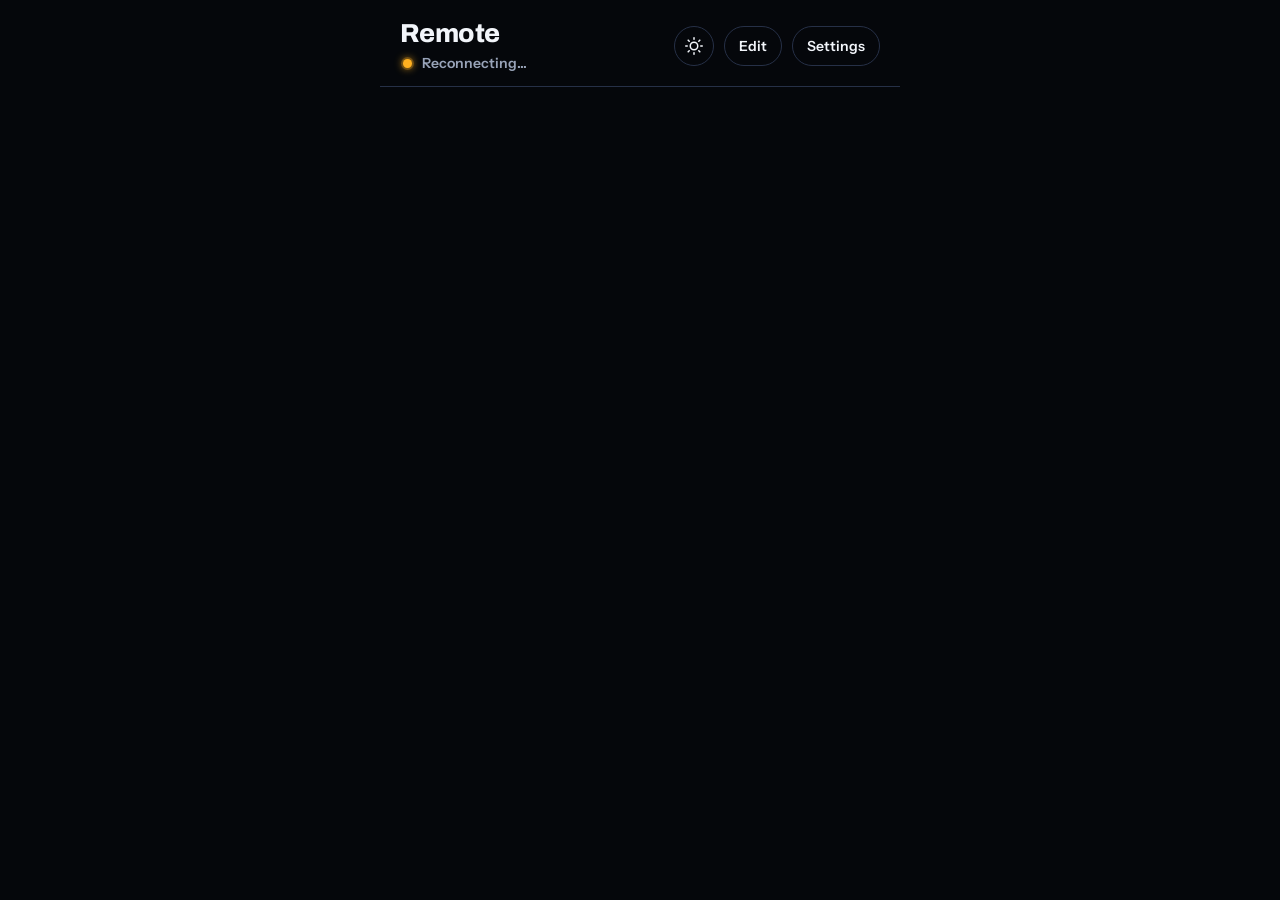
<file: web/index.html>
<!DOCTYPE html>
<html lang="en">
<head>
    <meta charset="UTF-8">
    <meta name="viewport" content="width=device-width, initial-scale=1, viewport-fit=cover">
    <meta name="theme-color" content="#05070B">
    <title>Phone Remote</title>
    <link rel="icon" type="image/png" href="icon.png">
    <link rel="apple-touch-icon" href="icon.png">
    <script>
        (function() {
            try {
                var theme = localStorage.getItem('pr_theme') || 'dark';
                var bedside = localStorage.getItem('pr_bedside') === 'true';
                var effective = theme;
                if (theme === 'system') {
                    effective = (window.matchMedia && window.matchMedia('(prefers-color-scheme: light)').matches) ? 'light' : 'dark';
                }
                document.documentElement.setAttribute('data-theme', effective);
                if (bedside) {
                    document.documentElement.setAttribute('data-bedside', 'true');
                }
                var metaTheme = document.querySelector('meta[name="theme-color"]');
                if (metaTheme) {
                    metaTheme.setAttribute('content', effective === 'light' ? '#E8EBF0' : '#05070B');
                }
            } catch (e) {}
        })();
    </script>
    <link rel="stylesheet" href="style.css">
</head>
<body>
    <div id="app" class="app-container">
        <header id="app-header" class="app-header">
            <div class="header-main">
                <div class="header-titles">
                    <h1 id="device-title" class="device-title">Remote</h1>
                    <div id="status-line" class="status-line">
                        <span id="status-dot" class="status-dot disconnected" aria-hidden="true"></span>
                        <span id="status-text" class="status-text">Disconnected</span>
                    </div>
                </div>
                <div class="header-actions">
                    <button id="moon-btn" class="pill-btn-icon" aria-label="Toggle bedside mode" title="Bedside mode">
                        <svg viewBox="0 0 24 24" width="18" height="18" fill="none" stroke="currentColor" stroke-width="2" stroke-linecap="round" stroke-linejoin="round"><path d="M21 12.79A9 9 0 1 1 11.21 3 7 7 0 0 0 21 12.79z"></path></svg>
                    </button>
                    <button id="edit-btn" class="pill-btn-outline" aria-label="Edit modules">Edit</button>
                    <button id="settings-btn" class="pill-btn-outline" aria-label="Open settings">Settings</button>
                </div>
            </div>
        </header>

        <main id="main-content" class="main-content">
            <div id="home-view" class="view-panel"></div>
            <div id="settings-view" class="view-panel" style="display:none;"></div>
            <div id="active-module" class="view-panel" style="display:none;"></div>
        </main>
    </div>

    <script type="module" src="host.js"></script>
</body>
</html>
</file>
<file: web/style.css>
/* ==========================================================================
   Phone Remote Design System - web/style.css
   Aligned with DESIGN.md Section 21 & Admin Panel Visuals
   ========================================================================== */

/* --------------------------------------------------------------------------
   Local Bundled Fonts (@font-face)
   -------------------------------------------------------------------------- */
@font-face {
    font-family: 'Archivo';
    src: url('fonts/Archivo.woff2') format('woff2');
    font-weight: 800;
    font-style: normal;
    font-display: swap;
}

@font-face {
    font-family: 'Instrument Sans';
    src: url('fonts/InstrumentSans.woff2') format('woff2');
    font-weight: 400 700;
    font-style: normal;
    font-display: swap;
}

@font-face {
    font-family: 'JetBrains Mono';
    src: url('fonts/JetBrainsMono.woff2') format('woff2');
    font-weight: 400 700;
    font-style: normal;
    font-display: swap;
}

/* --------------------------------------------------------------------------
   Design Tokens / Variables
   -------------------------------------------------------------------------- */
:root {
    /* Dark Theme (Default) */
    --ground: #05070B;
    --card: #11141C;
    --card-alt: #1A1F2B;
    --card-active: #222938;
    --border: #263047;
    --text: #F2F5FA;
    --muted: #98A3B8;
    --accent: #2F5BFF;        /* Cobalt interactive */
    --accent-text: #7C98FF;   /* High-contrast cobalt for text/icons */
    --success: #3DDC97;
    --warning: #FFB020;
    --warning-text: #11141C;
    --danger: #FF5C66;

    /* Semantic Aliases */
    --bg: var(--ground);
    --surface: var(--card);
    --surface-alt: var(--card-alt);
    --btn-primary-bg: #FFFFFF;
    --btn-primary-text: #05070B;

    /* Radii */
    --radius-hero: 28px;
    --radius-tile: 22px;
    --radius-row: 18px;
    --radius-btn: 16px;
    --radius-pill: 999px;

    /* Overlay fallback background */
    --overlay-bg: rgba(5, 7, 11, 0.94);
    --overlay-glass: rgba(5, 7, 11, 0.82);
    --sheet-bg: #11141C;
    --sheet-glass: rgba(17, 20, 28, 0.85);
}

[data-theme="light"] {
    --ground: #E8EBF0;
    --card: #FFFFFF;
    --card-alt: #DCE1EA;
    --card-active: #CCD4E0;
    --border: #C7CEDA;
    --text: #0A0D14;
    --muted: #5B6577;
    --accent: #2F5BFF;
    --accent-text: #1F45D6;
    --success: #0B7A4B;
    --warning: #FFB020;
    --warning-text: #8A5300;
    --danger: #C51E2A;        /* Adjusted for >= 4.5:1 (4.89:1 on ground, 5.84:1 on card) */

    --bg: var(--ground);
    --surface: var(--card);
    --surface-alt: var(--card-alt);
    --btn-primary-bg: #0A0D14;
    --btn-primary-text: #FFFFFF;

    --overlay-bg: rgba(232, 235, 240, 0.96);
    --overlay-glass: rgba(232, 235, 240, 0.88);
    --sheet-bg: #FFFFFF;
    --sheet-glass: rgba(255, 255, 255, 0.88);
}

/* Bedside Mode */
[data-bedside="true"] {
    --ground: #020305;
    --card: #0A0C12;
    --card-alt: #10141D;
    --card-active: #171C28;
    --border: #182030;
    --text: #A8B2C4;
    --muted: #556072;
    --accent: #2340B3;
    --accent-text: #506ECF;
    --success: #20855A;
    --warning: #B37B17;
    --warning-text: #0A0C12;
    --danger: #B33D45;

    --overlay-bg: #020305;
    --overlay-glass: #020305;
    --sheet-bg: #0A0C12;
    --sheet-glass: #0A0C12;
}

/* --------------------------------------------------------------------------
   Global Layout & Reset (Fit-the-phone rules)
   -------------------------------------------------------------------------- */
*, *::before, *::after {
    box-sizing: border-box;
    -webkit-tap-highlight-color: transparent;
}

html, body {
    margin: 0;
    padding: 0;
    width: 100%;
    max-width: 100%;
    overflow-x: hidden;
    background-color: var(--ground);
    color: var(--text);
    font-family: 'Instrument Sans', system-ui, -apple-system, BlinkMacSystemFont, "Segoe UI", Roboto, sans-serif;
    font-size: clamp(14px, 3.8vw, 16px);
    line-height: 1.5;
    min-height: 100dvh;
    user-select: none;
    -webkit-user-select: none;
    transition: background-color 0.2s ease, color 0.2s ease;
}

h1, h2, h3, h4, .heading {
    font-family: 'Archivo', system-ui, sans-serif;
    font-weight: 800;
    letter-spacing: -0.02em;
    margin: 0;
    color: var(--text);
}

.mono {
    font-family: 'JetBrains Mono', monospace;
}

/* App Outer Container */
.app-container {
    width: 100%;
    max-width: 520px;
    margin: 0 auto;
    min-height: 100dvh;
    display: flex;
    flex-direction: column;
    position: relative;
    padding-left: env(safe-area-inset-left, 0px);
    padding-right: env(safe-area-inset-right, 0px);
}

/* --------------------------------------------------------------------------
   App Shell Header
   -------------------------------------------------------------------------- */
.app-header {
    width: 100%;
    padding: clamp(12px, 3.5vw, 18px) clamp(14px, 4vw, 20px) 12px;
    padding-top: calc(clamp(12px, 3.5vw, 18px) + env(safe-area-inset-top, 0px));
    background: var(--ground);
    border-bottom: 1px solid var(--border);
    flex-shrink: 0;
}

.header-main {
    display: flex;
    justify-content: space-between;
    align-items: center;
    gap: 12px;
    width: 100%;
}

.header-titles {
    display: flex;
    flex-direction: column;
    min-width: 0;
    flex: 1;
}

.device-title {
    font-size: clamp(20px, 6vw, 26px);
    line-height: 1.2;
    white-space: nowrap;
    overflow: hidden;
    text-overflow: ellipsis;
}

.status-line {
    display: flex;
    align-items: center;
    gap: 8px;
    margin-top: 4px;
    font-size: clamp(12px, 3.2vw, 14px);
    color: var(--muted);
    font-family: 'Instrument Sans', sans-serif;
    white-space: nowrap;
    overflow: visible;
    min-width: 0;
}

.status-dot {
    width: 9px;
    height: 9px;
    min-width: 9px;
    border-radius: 50%;
    display: inline-block;
    flex-shrink: 0;
    margin: 2px 2px 2px 3px;
    transition: background-color 0.25s ease, box-shadow 0.25s ease;
}

.status-dot.connected {
    background: var(--success);
    box-shadow: 0 0 0 2px rgba(61, 220, 151, 0.25), 0 0 8px var(--success);
}

[data-theme="light"] .status-dot.connected {
    background: #10B981;
    box-shadow: 0 0 0 2.5px rgba(16, 185, 129, 0.25), 0 0 9px rgba(16, 185, 129, 0.7);
}

.status-dot.reconnecting {
    background: var(--warning);
    box-shadow: 0 0 0 2px rgba(255, 176, 32, 0.25), 0 0 8px var(--warning);
    animation: status-pulse 1.6s infinite ease-in-out;
}

.status-dot.disconnected {
    background: var(--danger);
    box-shadow: 0 0 0 2px rgba(255, 92, 102, 0.2), 0 0 6px var(--danger);
}

@keyframes status-pulse {
    0%, 100% { opacity: 1; transform: scale(1); }
    50% { opacity: 0.45; transform: scale(0.9); }
}

.status-text {
    overflow: hidden;
    text-overflow: ellipsis;
    white-space: nowrap;
    min-width: 0;
}

.header-actions {
    display: flex;
    align-items: center;
    gap: clamp(6px, 1.8vw, 10px);
    flex-shrink: 0;
}

/* --------------------------------------------------------------------------
   Buttons (Admin Panel Design Match)
   -------------------------------------------------------------------------- */
button {
    font-family: inherit;
    border: none;
    outline: none;
    cursor: pointer;
    background: transparent;
    color: inherit;
    -webkit-appearance: none;
}

.pill-btn-primary {
    background: var(--btn-primary-bg);
    color: var(--btn-primary-text);
    font-weight: 700;
    font-size: clamp(14px, 3.8vw, 16px);
    padding: 12px 24px;
    border-radius: var(--radius-pill);
    min-height: 48px;
    display: inline-flex;
    align-items: center;
    justify-content: center;
    gap: 8px;
    transition: transform 0.1s ease, opacity 0.15s ease;
    text-align: center;
    width: 100%;
}
.pill-btn-primary:active:not([disabled]) {
    transform: scale(0.97);
    opacity: 0.9;
}

.pill-btn-outline {
    background: transparent;
    color: var(--text);
    border: 1px solid var(--border);
    font-weight: 600;
    font-size: clamp(13px, 3.4vw, 14px);
    padding: 8px 14px;
    border-radius: var(--radius-pill);
    min-height: 40px;
    display: inline-flex;
    align-items: center;
    justify-content: center;
    transition: background 0.15s ease, border-color 0.15s ease, transform 0.1s ease;
}
.pill-btn-outline:active:not([disabled]) {
    background: var(--card-alt);
    border-color: var(--accent);
    transform: scale(0.96);
}

.pill-btn-icon {
    width: 40px;
    height: 40px;
    min-width: 40px;
    min-height: 40px;
    border-radius: 50%;
    border: 1px solid var(--border);
    background: transparent;
    color: var(--text);
    display: inline-flex;
    align-items: center;
    justify-content: center;
    transition: background 0.15s ease, border-color 0.15s ease, transform 0.1s ease;
}
.pill-btn-icon:active:not([disabled]) {
    background: var(--card-alt);
    border-color: var(--accent);
    transform: scale(0.94);
}

/* --------------------------------------------------------------------------
   Main Content & Views
   -------------------------------------------------------------------------- */
.main-content {
    flex: 1;
    width: 100%;
    min-width: 0;
    padding: clamp(14px, 4vw, 20px);
    padding-bottom: calc(clamp(14px, 4vw, 20px) + env(safe-area-inset-bottom, 0px));
}

.view-panel {
    width: 100%;
    min-width: 0;
}

/* --------------------------------------------------------------------------
   Home View: Quick Actions
   -------------------------------------------------------------------------- */
.quick-actions-row {
    display: flex;
    align-items: center;
    justify-content: space-around;
    gap: clamp(8px, 2.5vw, 16px);
    margin-bottom: clamp(18px, 5vw, 24px);
    width: 100%;
    min-width: 0;
}

.quick-action-btn {
    flex: 1;
    min-width: 0;
    min-height: 52px;
    border-radius: var(--radius-row);
    border: 1px solid var(--border);
    background: var(--card);
    color: var(--text);
    display: flex;
    flex-direction: column;
    align-items: center;
    justify-content: center;
    padding: 8px 6px;
    gap: 4px;
    transition: background-color 0.15s ease, border-color 0.15s ease, transform 0.1s ease;
}
.quick-action-btn:active:not([disabled]) {
    background: var(--accent);
    color: #FFFFFF;
    border-color: var(--accent);
    transform: scale(0.96);
}
.quick-action-btn:active:not([disabled]) svg {
    color: #FFFFFF;
}
.quick-action-btn svg {
    width: 20px;
    height: 20px;
    color: var(--accent-text);
}
.quick-action-btn span {
    font-size: clamp(11px, 3vw, 12px);
    font-weight: 600;
    white-space: nowrap;
    overflow: hidden;
    text-overflow: ellipsis;
    max-width: 100%;
}

/* --------------------------------------------------------------------------
   Home View: 2-Column Equal Module Grid
   -------------------------------------------------------------------------- */
.grid-container {
    display: grid;
    grid-template-columns: repeat(2, minmax(0, 1fr));
    gap: clamp(10px, 3vw, 14px);
    width: 100%;
    min-width: 0;
    margin-bottom: clamp(16px, 4vw, 20px);
}

.module-tile {
    background: var(--card);
    border: 1px solid var(--border);
    border-radius: var(--radius-tile); /* 22px */
    padding: clamp(16px, 4.5vw, 22px) clamp(12px, 3.5vw, 16px);
    display: flex;
    flex-direction: column;
    align-items: flex-start;
    justify-content: flex-start;
    text-align: left;
    min-width: 0;
    width: 100%;
    min-height: 110px;
    cursor: pointer;
    position: relative;
    transition: transform 0.1s ease, background 0.15s ease, border-color 0.15s ease;
}

.module-tile:active:not([disabled]) {
    transform: scale(0.96);
    background: var(--accent);
    border-color: var(--accent);
    color: #FFFFFF;
}

.module-tile:active:not([disabled]) .tile-icon svg {
    color: #FFFFFF;
}
.module-tile:active:not([disabled]) .tile-desc {
    color: rgba(255, 255, 255, 0.85);
}

.tile-icon {
    width: 38px;
    height: 38px;
    min-width: 38px;
    min-height: 38px;
    border-radius: 12px;
    background: var(--card-alt);
    display: flex;
    align-items: center;
    justify-content: center;
    margin-bottom: 12px;
}
.tile-icon svg {
    width: 22px;
    height: 22px;
    color: var(--accent-text);
}

.tile-name {
    font-family: 'Archivo', sans-serif;
    font-weight: 800;
    font-size: clamp(15px, 4.2vw, 17px);
    line-height: 1.25;
    color: var(--text);
    margin-bottom: 4px;
    width: 100%;
    min-width: 0;
    white-space: nowrap;
    overflow: hidden;
    text-overflow: ellipsis;
}

.tile-desc {
    font-size: clamp(11px, 3vw, 12px);
    color: var(--muted);
    line-height: 1.3;
    width: 100%;
    min-width: 0;
    overflow-wrap: anywhere;
    display: -webkit-box;
    -webkit-line-clamp: 2;
    -webkit-box-orient: vertical;
    overflow: hidden;
}

/* Edit Mode Controls on Tile */
.edit-mode .module-tile {
    animation: jiggle 0.3s infinite ease-in-out;
}
@keyframes jiggle {
    0% { transform: rotate(-0.8deg); }
    50% { transform: rotate(0.8deg); }
    100% { transform: rotate(-0.8deg); }
}

.tile-edit-bar {
    position: absolute;
    top: 8px;
    right: 8px;
    display: flex;
    gap: 4px;
    z-index: 5;
}

.tile-edit-btn {
    width: 28px;
    height: 28px;
    border-radius: 50%;
    background: var(--card-alt);
    border: 1px solid var(--border);
    color: var(--text);
    display: flex;
    align-items: center;
    justify-content: center;
    font-size: 13px;
    font-weight: 700;
}
.tile-edit-btn.delete {
    background: var(--danger);
    color: #FFFFFF;
    border: none;
}

/* Add Remote Button */
.add-remote-btn {
    width: 100%;
    border-radius: var(--radius-tile);
    border: 2px dashed var(--border);
    background: transparent;
    color: var(--muted);
    font-weight: 600;
    font-size: clamp(13px, 3.6vw, 15px);
    padding: 16px;
    min-height: 52px;
    display: flex;
    align-items: center;
    justify-content: center;
    gap: 8px;
    transition: border-color 0.15s ease, color 0.15s ease, background 0.15s ease;
}
.add-remote-btn:active:not([disabled]) {
    border-color: var(--accent);
    color: var(--accent-text);
    background: var(--card);
}

/* --------------------------------------------------------------------------
   Settings Screen
   -------------------------------------------------------------------------- */
.settings-header {
    display: flex;
    align-items: center;
    gap: 12px;
    margin-bottom: 20px;
    width: 100%;
}
.settings-title {
    font-size: clamp(22px, 6.5vw, 28px);
}

.settings-group {
    background: var(--card);
    border: 1px solid var(--border);
    border-radius: var(--radius-tile);
    padding: clamp(14px, 4vw, 18px);
    margin-bottom: 16px;
    width: 100%;
    min-width: 0;
}

.settings-group-title {
    font-size: 12px;
    font-weight: 700;
    text-transform: uppercase;
    letter-spacing: 0.06em;
    color: var(--muted);
    margin-bottom: 14px;
}

.settings-row {
    display: flex;
    align-items: center;
    justify-content: space-between;
    gap: 12px;
    padding: 10px 0;
    border-bottom: 1px solid var(--border);
    min-width: 0;
}
.settings-row:last-child {
    border-bottom: none;
    padding-bottom: 2px;
}

.settings-label {
    display: flex;
    flex-direction: column;
    min-width: 0;
    flex: 1;
}
.settings-name {
    font-weight: 600;
    font-size: clamp(14px, 3.8vw, 15px);
    color: var(--text);
}
.settings-subtext {
    font-size: clamp(11px, 3vw, 12px);
    color: var(--muted);
    margin-top: 2px;
}

/* Segmented Theme Picker */
.segmented-control {
    display: flex;
    background: var(--card-alt);
    border: 1px solid var(--border);
    border-radius: var(--radius-pill);
    padding: 3px;
    gap: 3px;
    max-width: 100%;
}
.seg-btn {
    padding: 6px 12px;
    border-radius: var(--radius-pill);
    font-size: clamp(11px, 3vw, 13px);
    font-weight: 600;
    color: var(--muted);
    transition: background 0.15s ease, color 0.15s ease;
}
.seg-btn.active {
    background: var(--card);
    color: var(--text);
    box-shadow: 0 1px 4px rgba(0,0,0,0.15);
}

/* Switch input */
.switch {
    position: relative;
    display: inline-block;
    width: 48px;
    height: 28px;
    flex-shrink: 0;
}
.switch input {
    opacity: 0;
    width: 0;
    height: 0;
}
.slider {
    position: absolute;
    cursor: pointer;
    top: 0; left: 0; right: 0; bottom: 0;
    background-color: var(--card-alt);
    border: 1px solid var(--border);
    transition: 0.2s;
    border-radius: 34px;
}
.slider:before {
    position: absolute;
    content: "";
    height: 20px;
    width: 20px;
    left: 3px;
    bottom: 3px;
    background-color: var(--muted);
    transition: 0.2s;
    border-radius: 50%;
}
input:checked + .slider {
    background-color: var(--accent);
    border-color: var(--accent);
}
input:checked + .slider:before {
    transform: translateX(20px);
    background-color: #FFFFFF;
}

/* Slider range */
.speed-slider {
    width: 100%;
    max-width: 150px;
    accent-color: var(--accent);
}

/* --------------------------------------------------------------------------
   Pairing / Auth Overlay & Keypad
   -------------------------------------------------------------------------- */
#auth-overlay {
    position: fixed;
    top: 0;
    left: 0;
    width: 100%;
    height: 100dvh;
    background: var(--ground);
    z-index: 200;
    display: flex;
    flex-direction: column;
    align-items: center;
    justify-content: center;
    padding: clamp(16px, 4vw, 24px);
    overflow-y: auto;
}

/* Glass allowed on overlays only with solid fallback */
.glass-overlay {
    background: var(--overlay-bg);
}
@supports (backdrop-filter: blur(20px)) or (-webkit-backdrop-filter: blur(20px)) {
    .glass-overlay {
        background: var(--overlay-glass);
        backdrop-filter: blur(20px);
        -webkit-backdrop-filter: blur(20px);
    }
}
@media (prefers-reduced-transparency: reduce) {
    .glass-overlay {
        background: var(--overlay-bg) !important;
        backdrop-filter: none !important;
        -webkit-backdrop-filter: none !important;
    }
}

.auth-card {
    width: 100%;
    max-width: 360px;
    display: flex;
    flex-direction: column;
    align-items: center;
    text-align: center;
    min-width: 0;
}

.pin-boxes-container {
    display: flex;
    justify-content: center;
    gap: clamp(6px, 2vw, 10px);
    margin: 20px 0;
    width: 100%;
    max-width: 320px;
    outline: none;
}

.pin-digit-box {
    flex: 1;
    min-width: 0;
    max-width: 48px;
    height: clamp(48px, 13vw, 56px);
    border-radius: 12px;
    background: var(--card);
    border: 2px solid var(--border);
    display: flex;
    align-items: center;
    justify-content: center;
    font-size: clamp(1.4rem, 5vw, 1.8rem);
    font-weight: 700;
    color: var(--text);
    transition: border-color 0.15s ease, background 0.15s ease;
}
.pin-digit-box.filled {
    border-color: var(--accent);
    background: var(--card-alt);
}

.pin-input {
    opacity: 0;
    position: absolute;
    pointer-events: none;
    width: 1px;
    height: 1px;
}

.pin-keypad {
    display: grid;
    grid-template-columns: repeat(3, minmax(0, 1fr));
    gap: clamp(8px, 2.5vw, 12px);
    width: 100%;
    max-width: 300px;
    margin-top: 10px;
}

.keypad-btn {
    height: clamp(50px, 13vw, 58px);
    border-radius: 16px;
    background: var(--card);
    border: 1px solid var(--border);
    color: var(--text);
    font-size: clamp(1.2rem, 4vw, 1.4rem);
    font-weight: 600;
    display: flex;
    align-items: center;
    justify-content: center;
    user-select: none;
    -webkit-user-select: none;
    transition: background 0.1s ease, transform 0.1s ease, border-color 0.1s ease;
}
.keypad-btn:active:not([disabled]) {
    background: var(--accent);
    color: #FFFFFF;
    border-color: var(--accent);
    transform: scale(0.96);
}
.keypad-aux {
    font-size: clamp(1rem, 3.2vw, 1.15rem);
    color: var(--muted);
}

/* Disabled and accessibility states */
.disabled-control,
[disabled],
[aria-disabled="true"] {
    opacity: 0.4 !important;
    pointer-events: none !important;
    cursor: not-allowed !important;
}

.sr-only {
    position: absolute;
    width: 1px;
    height: 1px;
    padding: 0;
    margin: -1px;
    overflow: hidden;
    clip: rect(0, 0, 0, 0);
    white-space: nowrap;
    border: 0;
}

/* --------------------------------------------------------------------------
   Active Module View & Top Navigation
   -------------------------------------------------------------------------- */
#active-module {
    position: fixed;
    top: 0;
    left: 0;
    width: 100%;
    height: 100dvh;
    background: var(--ground);
    z-index: 100;
    display: none;
    flex-direction: column;
}

.module-header-bar {
    width: 100%;
    height: 56px;
    background: var(--ground);
    border-bottom: 1px solid var(--border);
    display: flex;
    align-items: center;
    justify-content: space-between;
    padding: 0 clamp(12px, 3.5vw, 18px);
    padding-top: env(safe-area-inset-top, 0px);
    z-index: 10;
    flex-shrink: 0;
}

.module-back-btn {
    background: transparent;
    color: var(--accent-text);
    font-weight: 600;
    font-size: clamp(14px, 3.8vw, 15px);
    display: flex;
    align-items: center;
    gap: 4px;
    padding: 8px 4px;
}

.module-header-title {
    font-family: 'Archivo', sans-serif;
    font-weight: 800;
    font-size: clamp(16px, 4.5vw, 18px);
    white-space: nowrap;
    overflow: hidden;
    text-overflow: ellipsis;
    max-width: 60%;
    text-align: center;
}

/* --------------------------------------------------------------------------
   Motion & Accessibility
   -------------------------------------------------------------------------- */
@keyframes page-enter {
    from { opacity: 0; transform: translateY(6px); }
    to { opacity: 1; transform: translateY(0); }
}

.app-container {
    animation: page-enter 0.25s ease-out;
}

@media (prefers-reduced-motion: reduce) {
    *, *::before, *::after {
        animation-duration: 0.001ms !important;
        animation-iteration-count: 1 !important;
        transition-duration: 0.001ms !important;
    }
}
</file>
